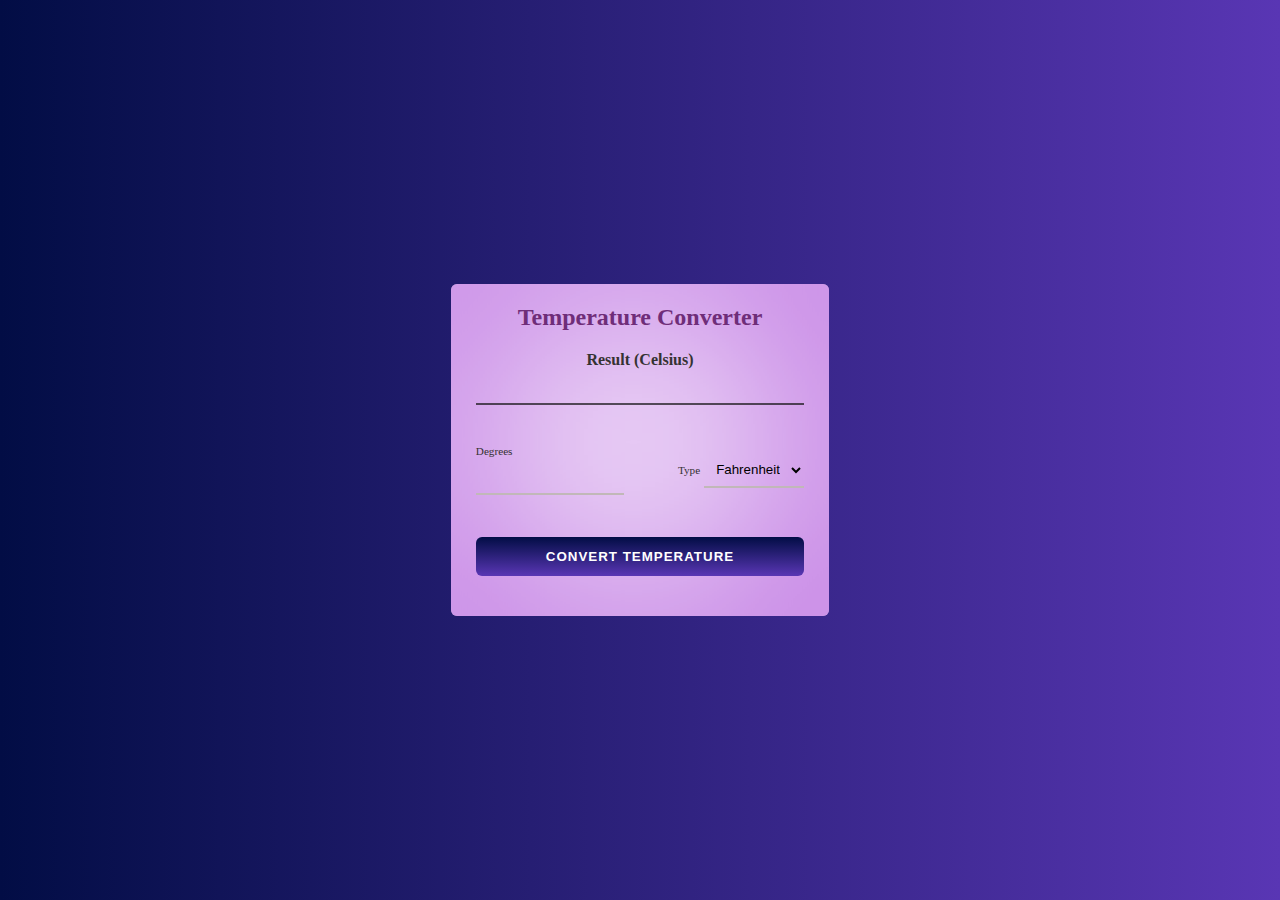
<file: Temperature/index.html>
<!DOCTYPE html>
<html lang="en">
<head>
    <meta charset="UTF-8">
    <meta name="viewport" content="width=device-width, initial-scale=1.0">
    <title>Temperature Converter</title>
    <!--Css Link-->
    <link rel="stylesheet" href="style.css">
    <!--Box Icon-->
    <link rel="stylesheet"
    href="https://unpkg.com/boxicons@latest/css/boxicons.min.css">
    <!--Fontawesome-->
    <link rel="stylesheet" href="https://cdnjs.cloudflare.com/ajax/libs/font-awesome/6.4.2/css/all.min.css" integrity="sha512-z3gLpd7yknf1YoNbCzqRKc4qyor8gaKU1qmn+CShxbuBusANI9QpRohGBreCFkKxLhei6S9CQXFEbbKuqLg0DA==" crossorigin="anonymous" referrerpolicy="no-referrer" />
</head>
<body>
    <div class="container">
        <div class="converter">
            <h2 class="heading">Temperature Converter</h2>
            <div class="result">
                <span class="result-s">Result (Celsius)</span>
                <h2 class="value" id="celsius"></h2>
            </div>
            <div class="degree-type">
                <div class="degreefield">
                    <label for="degree">Degrees</label>
                    <input type="number" name="degree" id="degree">
                </div>
                <div class="temp-field">
                    <label for="temp-type">Type</label>
                    <select name="temperature" id="temp-type" autocomplete="on">
                        <option value="Fahrenheit" id="Fahrenheit">Fahrenheit</option>
                        <option value="Kelvin" id="Kelvin">Kelvin</option>
                    </select>
                </div>
            </div>
            <button id="btn">Convert Temperature</button>
        </div>
    </div>
    <!-- Script Tag -->
    <script src="script.js"></script>
</body>
</html>
</file>
<file: Temperature/style.css>
* {
  box-sizing: border-box;
  margin: 0%;
  padding: 0%;
}

body {
  width: 100%;
  height: 100vh;
  display: flex;
  justify-content: center;
  align-items: center;
  background-color: rgb(154, 38, 209);
  background: linear-gradient(90deg, #020d45 0%, #5936b4 100%);
  color: #6f2d79;
  font-size: 1rem;
}
.converter {
  background: #ffff;
  width: 100%;
  min-width: 300px;
  padding: 20px 25px 40px;
  border-radius: 6px;
  height: auto;
  display: flex;
  flex-direction: column;
  justify-content: center;
  box-shadow: -5px -5px 250px 0 rgb(154, 38, 209) inset;
  backdrop-filter: blur(21px);
}
.heading {
  color: #6f2d79;
  font-size: 1.5rem;
  text-align: center;
}
.result {
  text-align: center;
  margin: 20px 0px;
}
.result-s {
  color: #353232;
  font-size: 1rem;
  font-weight: 600;
}
.value {
  border-bottom: 2px solid rgba(19, 19, 19, 0.699);
  padding: 17px;
  transform: 1sec ease;
}
.degree-type {
  display: flex;
  justify-content: space-between;
  align-items: center;
  padding: 20px 0px;
}
.degreefield {
  display: flex;
  flex-direction: column;
  width: 45%;
}
label {
  color: #353232;
  font-size: 0.7rem;
  margin-bottom: 5px;
}
input,
select {
  background: transparent;
  border: none;
  outline: none;
  border-bottom: 2px solid #c1b8b8;
  padding: 8px;
  margin-bottom: 12px;
  color: #000;
}
input:focus {
  border: 1px solid #4643e0ee;
}
#btn {
  border: none;
  outline: none;
  border-radius: 6px;
  background: linear-gradient(to bottom, #020d45, #5936b4);
  color: #ffffff;
  padding: 12px 70px;
  font-weight: bold;
  letter-spacing: 1px;
  margin-top: 10px;
  transition: all 0.5sec ease-in;
  text-transform: uppercase;
  cursor: pointer;
}

#btn:hover {
  color: #5936b4;
}
</file>
